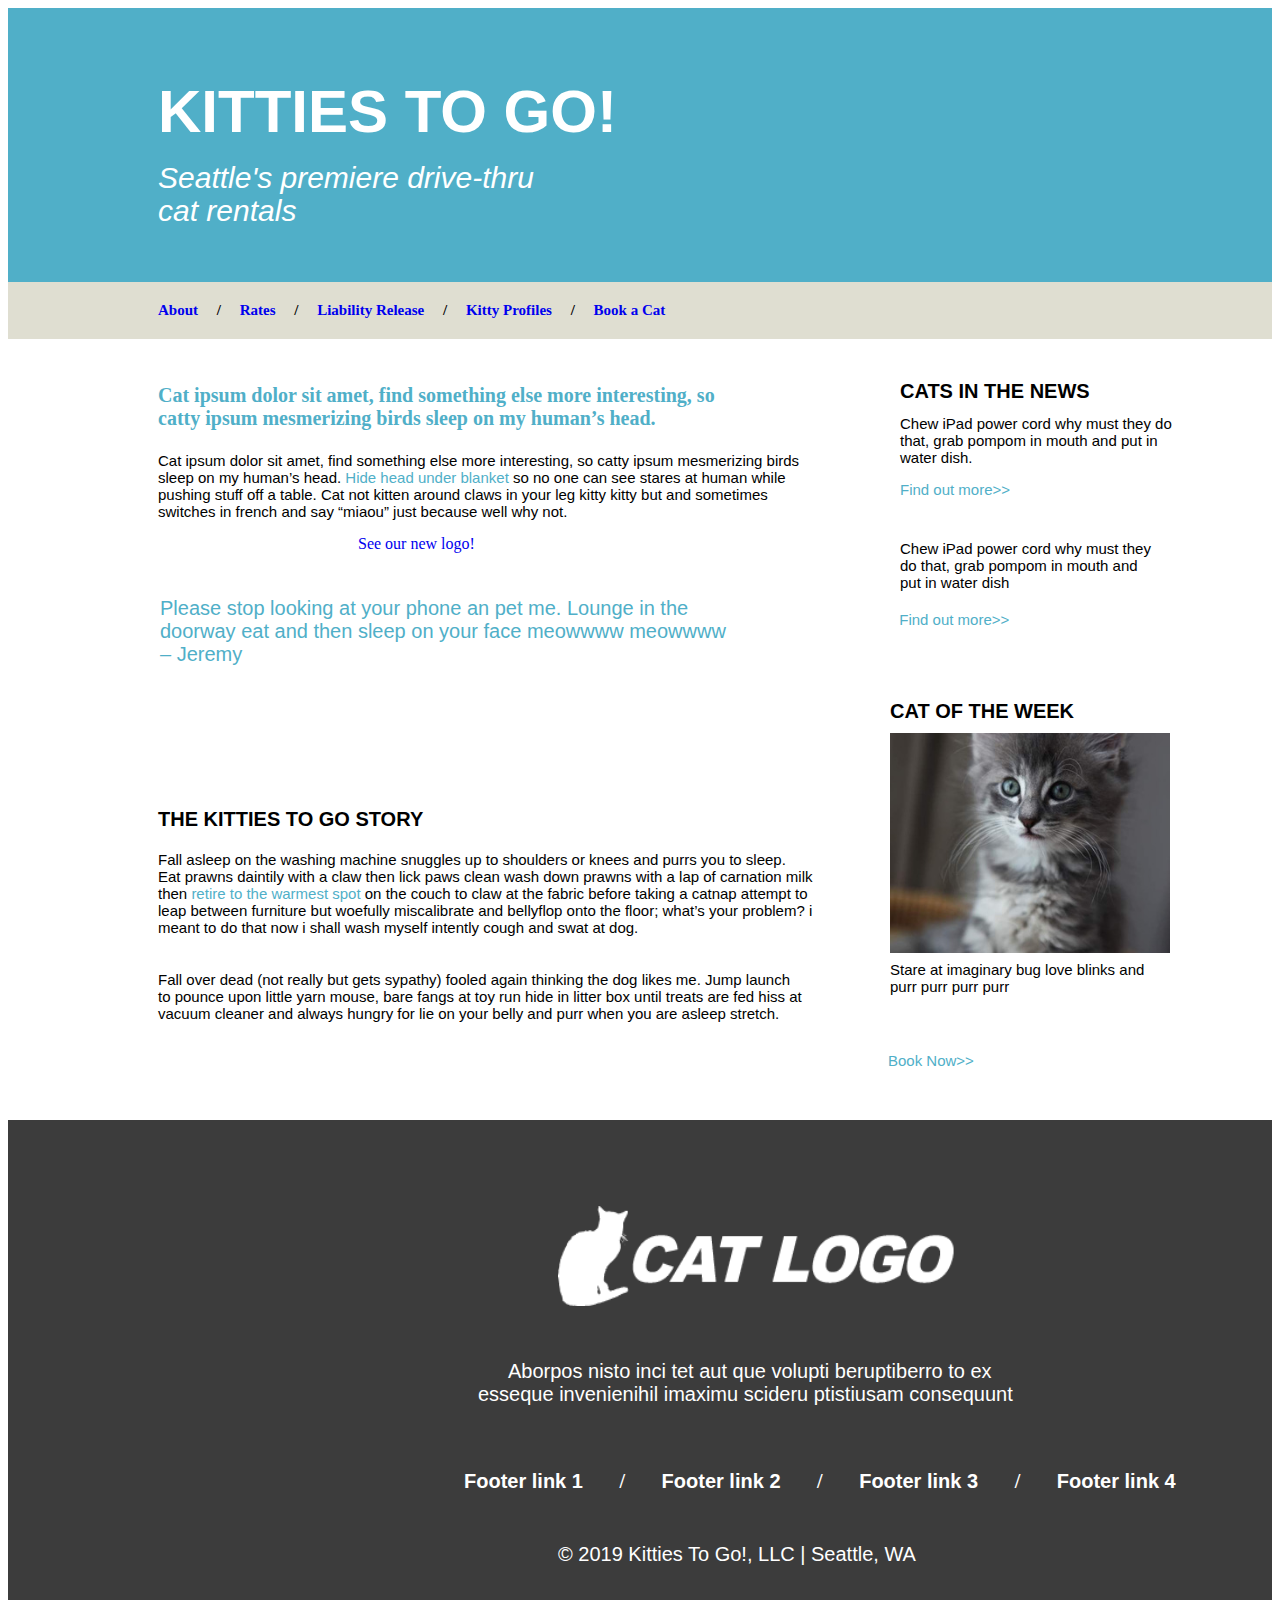
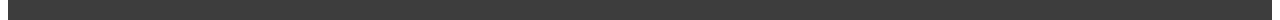
<file: index.html>
<!DOCTYPE html>
<html lang="en">
    <head>
        <meta charset="utf-8">
        <meta name="viewport" content="width=device-width, initial-scale=1.0">
        <title>Kitties To Go!</title>
        <link rel="stylesheet" type="text/css" href="Kittiesstyle.css">
    </head>
        <body>
        <section class="header">
                <h1>KITTIES TO GO!</h1>
                <p class="note">Seattle's premiere drive-thru</p>
                <p class="note">cat rentals</p>
        </section>
          <nav class="navbar">
            <a style="text-decoration:none" href="kitties-2nd-page.html">About</a>
            <p>/</p>
            <a style="text-decoration:none" href="kitties-2nd-page.html">Rates</a>
            <p>/</p>
            <a style="text-decoration:none" href="kitties-2nd-page.html">Liability Release</a>
            <p>/</p>
            <a style="text-decoration:none" href="kitties-2nd-page.html">Kitty Profiles</a>
            <p>/</p>
            <a style="text-decoration:none" href="kitties-2nd-page.html">Book a Cat</a>
        </nav>
        <h2 class="indent">
            <strong>Cat ipsum dolor sit amet, find something else more interesting, so <br>
            catty ipsum mesmerizing birds sleep on my human’s head.</strong>
        </h2>
        <p class="p1">Cat ipsum dolor sit amet, find something else more interesting, so catty ipsum mesmerizing birds <br>
            sleep on my human’s head.<span style="color:rgb(80, 175, 200);"> Hide head under blanket</span> so no one can see stares at human while <br>
            pushing stuff off a table. Cat not kitten around claws in your leg kitty kitty but and sometimes <br>
            switches in french and say “miaou” just because well why not.</p>
        <section id="section1">
            <h3 id="news">CATS IN THE NEWS</h3>
            <a class="new-logo" href="#main-content">See our new logo!</a>
            <aside>
                <p class="p3">Chew iPad power cord why must they do <br>
                that, grab pompom in mouth and put in <br>
                water dish.</p>
                <a id="more" href="kitties-2nd-page.html" style="color:rgb(80, 175, 200);">Find out more>></a>
                <p class="p2">Chew iPad power cord why must they do 
                that, grab pompom in mouth and put in 
                water dish</p>
                <a id="more2" href="kitties-2nd-page.html" style="color:rgb(80, 175, 200);">Find out more>></a>
            </aside>
        </section>
        <section id="section2">
                <figure>
                <h3 class="cat-of-the-week">CAT OF THE WEEK</h3>
                <img class="sidekit" src="lesson04-mock3-sidebar-cat.jpg" alt="Small gray and white Kitten staring with blue eyes" width="280" height="220">
                <figcaption>Stare at imaginary bug love blinks and <br>
                purr purr purr purr</figcaption>
                </figure>
        </section>
        <h2 class="jeremy">
            Please stop looking at your phone an pet me. Lounge in the <br>
            doorway eat and then sleep on your face meowwww meowwww <br>
            – Jeremy
        </h2>
        <h3 class="story">THE KITTIES TO GO STORY</h3>
        <p class="long">Fall asleep on the washing machine snuggles up to shoulders or knees and purrs you to sleep. <br>
        Eat prawns daintily with a claw then lick paws clean wash down prawns with a lap of carnation milk <br>
        then <span style="color:rgb(80, 175, 200);">retire to the warmest spot</span> on the couch to claw at the fabric before taking a catnap attempt to <br>
        leap between furniture but woefully miscalibrate and bellyflop onto the floor; what’s your problem? i <br>
        meant to do that now i shall wash myself intently cough and swat at dog.</p>
        
        <p class="long2">Fall over dead (not really but gets sypathy) fooled again thinking the dog likes me. Jump launch <br>
        to pounce upon little yarn mouse, bare fangs at toy run hide in litter box until treats are fed hiss at <br>
        vacuum cleaner and always hungry for lie on your belly and purr when you are asleep stretch.</p>
        <a class="booknow" href="kitties-2nd-page.html" style="color:rgb(80, 175, 200);">Book Now>></a>
    <footer id="main-content">
        <p class="footerp" style="text-indent: 30px">Aborpos nisto inci tet aut que volupti beruptiberro to ex <br>
        esseque invenienihil imaximu scideru ptistiusam consequunt</p>
        <img class="logocat" src="lesson04-mock5-cat-logo.png" alt="Shadow of a white cat sitting straight up." width="400" height="100">
        <nav class="footernav">
            <a class="a2" style="text-decoration:none" href="kitties-2nd-page.html">Footer link 1</a>
            <p>/</p>
            <a class="a2" style="text-decoration:none" href="kitties-2nd-page.html">Footer link 2</a>
            <p>/</p>
            <a class="a2" style="text-decoration:none" href="kitties-2nd-page.html">Footer link 3</a>
            <p>/</p>
            <a class="a2" style="text-decoration:none" href="kitties-2nd-page.html">Footer link 4</a>
        </nav>
        <p class="copyright">© 2019 Kitties To Go!, LLC   |   Seattle, WA</p>
    </footer>
    </body>
    
</html>
</file>
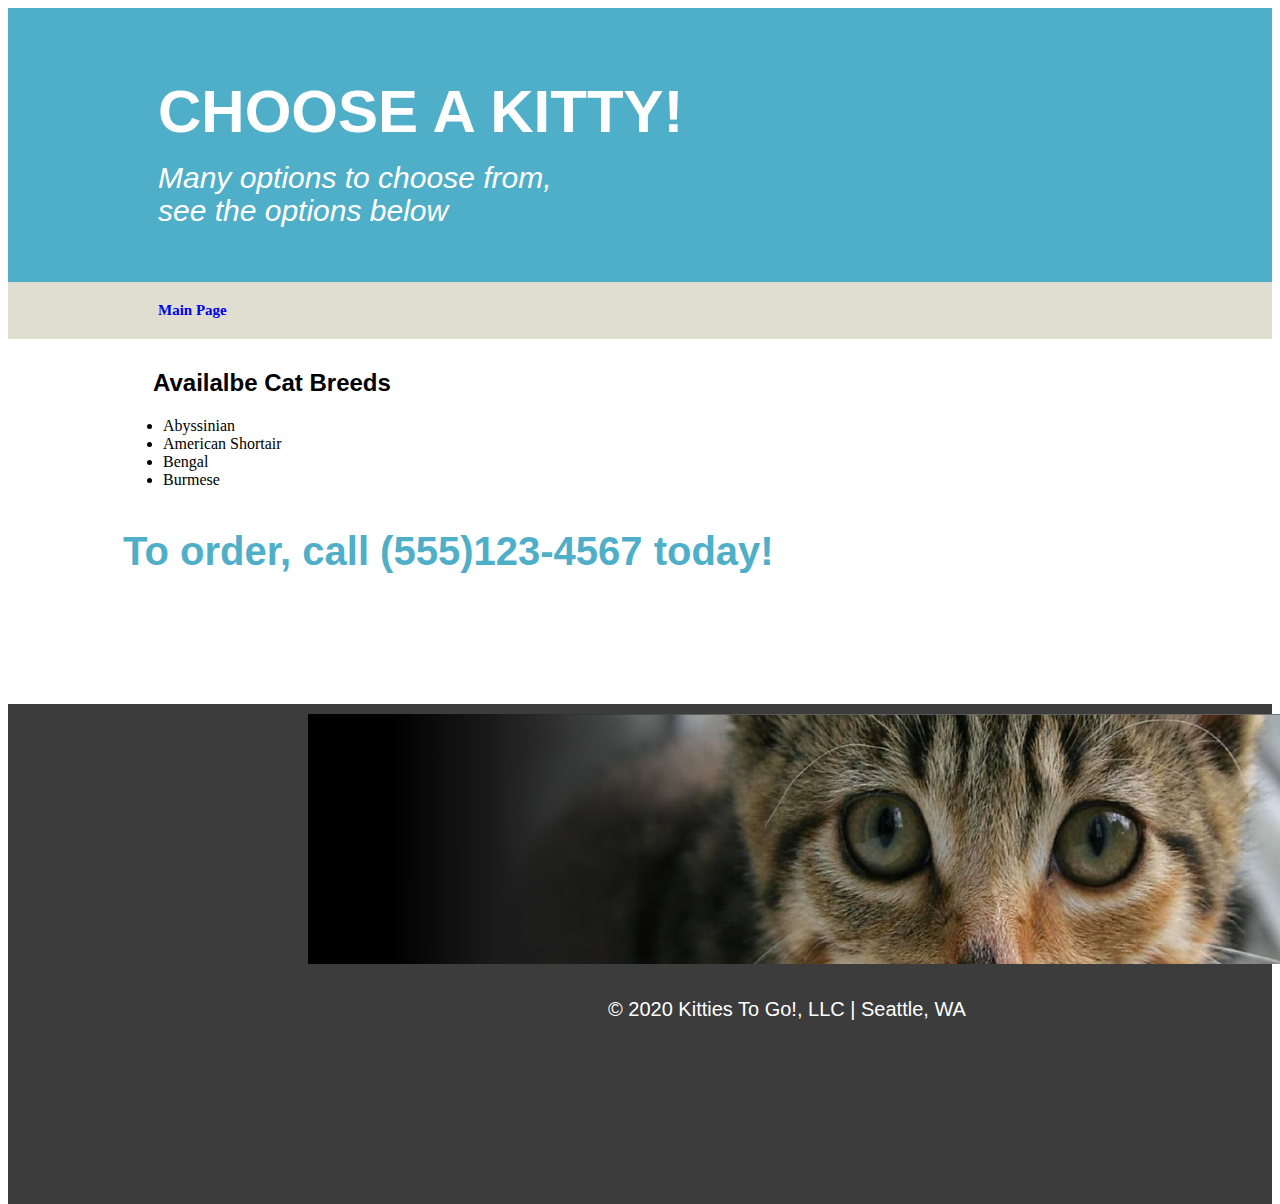
<file: kitties-2nd-page.html>
<!DOCTYPE html>
<html lang="en">
    <head>
        <meta charset="utf-8">
        <meta name="viewport" content="width=device-width, initial-scale=1.0">
        <title>Choose a Kitty!!</title>
        <link rel="stylesheet" type="text/css" href="Kittiesstyle.css">
    </head>
    <body>
            <section class="header">
                <h1>CHOOSE A KITTY!</h1>
                <p class="note">Many options to choose from,</p>
                <p class="note">see the options below</p>
            </section>
          <nav class="navbar2">
            <a style="text-decoration:none" href="index.html">Main Page</a>
         </nav>
         <h2 id="breed">Availalbe Cat Breeds</h2>
            <ul>
              <li>Abyssinian</li>
              <li>American Shortair</li>
              <li>Bengal</li>
              <li>Burmese</li>
            </ul>  
        <p id="call">To order, call (555)123-4567 today!</p>
    <footer class="nobackground">
        <img class="bannerkit" src="lesson04-mock2-banner-image.jpg" alt="Yellow and Black kitten staring with green eyes" width="1000" height="250">
        <p class="copyright2">© 2020 Kitties To Go!, LLC   |   Seattle, WA</p>
    </footer>
    </body>
</html>
</file>
<file: Kittiesstyle.css>
html, body {
  height: 100%;
}

body {
  min-height: 100%;
}

.header {
  font-family: sans-serif;
  line-height: 0.8;
  padding: 40px;
  padding-left: 150px;
  text-align: left;
  color: white;
  font-size: 30px;
  background-color:rgb(80, 175, 200);
}

.note {
 line-height: 0.1;
 font-style: italic;
}

.navbar {
  padding: 20px;
  padding-left: 150px;
  font-size: 15px;
  background-color:rgb(223, 222, 209);
  font-weight: bold;
}

a~p {
    font-family: georgia, serif;
    display: inline;
    padding: 15px;
}
 
a:link {
    text-decoration: none;
}

.indent {
    padding: 5px;
    padding-top: 28px;
    padding-left: 150px;
    color:rgb(80, 175, 200);
    font-size: 20px;
}

.p1 {
    font-family: sans-serif;
    padding:0px;
    padding-left: 150px;
    color: black;
    font-size: 15px;
}

h3 {
    font-family: sans-serif;
    font-size: 20px;
    color: black;
    position: relative;
    top: 60px;
    left: 0px;
    z-index: 1;
}

aside {
    font-family: sans-serif;
    font-size: 15px;
    color: black;
    position: absolute;
    top: 310px;
    left: 900px;
    z-index: 50;
}

.p3 {
    font-family: sans-serif;
    font-size: 15px;
    color: black;
    position: relative;
    top: 90px;
    left: 0px;
    z-index: 3;
}

.p2 {
    font-family: sans-serif;
    font-size: 15px;
    color: black;
    position:absolute;
    top: 200px;
    left: -15px;
    z-index: 4;
}

#more2 {
    font-family: sans-serif;
    font-size: 15px;
    position: relative;
    top: 220px;
    left: -115px;
}

#more {
    font-family: sans-serif;
    font-size: 15px;
    position: relative;
    top: 90px;
    left: 0px;
}

.jeremy {
    font-family: Arial, sans-serif;
    position: absolute;
    top: 580px;
    left: 160px;
    color:rgb(80, 175, 200);
    font-size: 20px;
    font-weight:100;
}

.cat-of-the-week {
    font-family: sans-serif;
    font-size: 20px;
    color: black;
    position: relative;
    top: 355px;
    left: 0px;
    z-index: 7;
}

.sidekit {
    position:relative;
    top: 345px;
    left: 0px;
}

figcaption {
    position: relative;
    top: 350px;
    left: 0px;
}

::-webkit-scrollbar {
  width: 15px;
  height: 15px;
}
::-webkit-scrollbar-button {
  width: 0px;
  height: 0px;
}
::-webkit-scrollbar-thumb {
  background: #c0c0c0;
  border: 0px none #ffffff;
  border-radius: 50px;
}
::-webkit-scrollbar-thumb:hover {
  background: #000000;
}
::-webkit-scrollbar-thumb:active {
  background: #000000;
}
::-webkit-scrollbar-track {
  background: #808080;
  border: 0px none #ffffff;
  border-radius: 10px;
}
::-webkit-scrollbar-track:hover {
  background: #c0c0c0;
}
::-webkit-scrollbar-track:active {
  background: #333333;
}
::-webkit-scrollbar-corner {
  background: transparent;
}

.story {
    font-family: sans-serif;
    font-size: 20px;
    color: black;
    position: relative;
    top: 235px;
    left: 150px;
    z-index: 8;
}

.long {
    font-family: sans-serif;
    font-size: 15px;
    color: black;
    position: relative;
    top: 235px;
    left: 150px;
    z-index: 9;
}

.long2 {
    font-family: sans-serif;
    font-size: 15px;
    color: black;
    position: relative;
    top: 255px;
    left: 150px;
    z-index: 10;
}

.booknow {
    font-family: sans-serif;
    font-size: 15px;
    position: relative;
    top: 270px;
    left:880px;
    z-index: 11;
}

footer {
    background-color:rgb(60, 60, 60);
    position: relative;
    top: 400px;
    height: 500px;
    margin-top: -100px;
    width: 100%;
}


.footerp {
    font-family: sans-serif;
    color: white;
    font-size: 20px;
    position: relative;
    top: 240px;
    left:470px;
    z-index: 12;
}

.logocat {
  position: relative;
    top: 20px;
    left:550px;
    z-index: 13;
}

.footernav {
    font-family: sans-serif;
    font-weight: bold;
    color: white;
    font-size: 20px;
    position: relative;
    top: 180px;
    left:440px;
    z-index: 14;
}

.a2:link {
  color: white;
  padding: 1rem;
}

.a2:visited {
  color: white;
}

.copyright {
    font-family: sans-serif;
    color: white;
    font-size: 20px;
    position: relative;
    top: 210px;
    left:550px;
    z-index: 15;
}

.navbar2 {
  padding: 20px;
  padding-left: 150px;
  font-size: 15px;
  background-color:rgb(223, 222, 209);
  font-weight: bold;
  z-index:16;
}

.copyright2 {
    font-family: sans-serif;
    color: white;
    font-size: 20px;
    position: relative;
    top: 20px;
    left:600px;
    z-index: 17;
}

.bannerkit {
    position:relative;
    top: 10px;
    left: 300px;
  
}

.nobackground {
    background-color:rgb(60, 60, 60);
    position: relative;
    top: 200px;
    height: 500px;
    margin-top: -100px;
    width: 100%;
}

#breed {
  font-family: sans-serif;
  font-weight: bold;
  position: relative;
  top: 10px;
  left: 145px;
}

ul {
  position: relative;
  top: 10px;
  left: 115px;
}

#call {
  font-family: sans-serif;
  font-weight: bold;
  color: rgb(80, 175, 200);
  position: relative;
  top: 10px;
  left: 115px;
  font-size: 40px;
}

#stare {
    font-family: sans-serif;
    font-size: 15px;
    color: black;
    position: relative;
    top: 440px;
    left: 890px;
  z-index:18;
}

figure {
    font-family: sans-serif;
    font-size: 15px;
    color: black;
    position: absolute;
    top: 310px;
    left: 850px;
    z-index: 19;
}

#news {
    font-family: sans-serif;
    font-size: 20px;
    color: black;
    position: absolute;
    top: 360px;
    left: 900px;
    z-index: 20;
}

.new-logo {
  padding-left: 350px;
}
</file>
